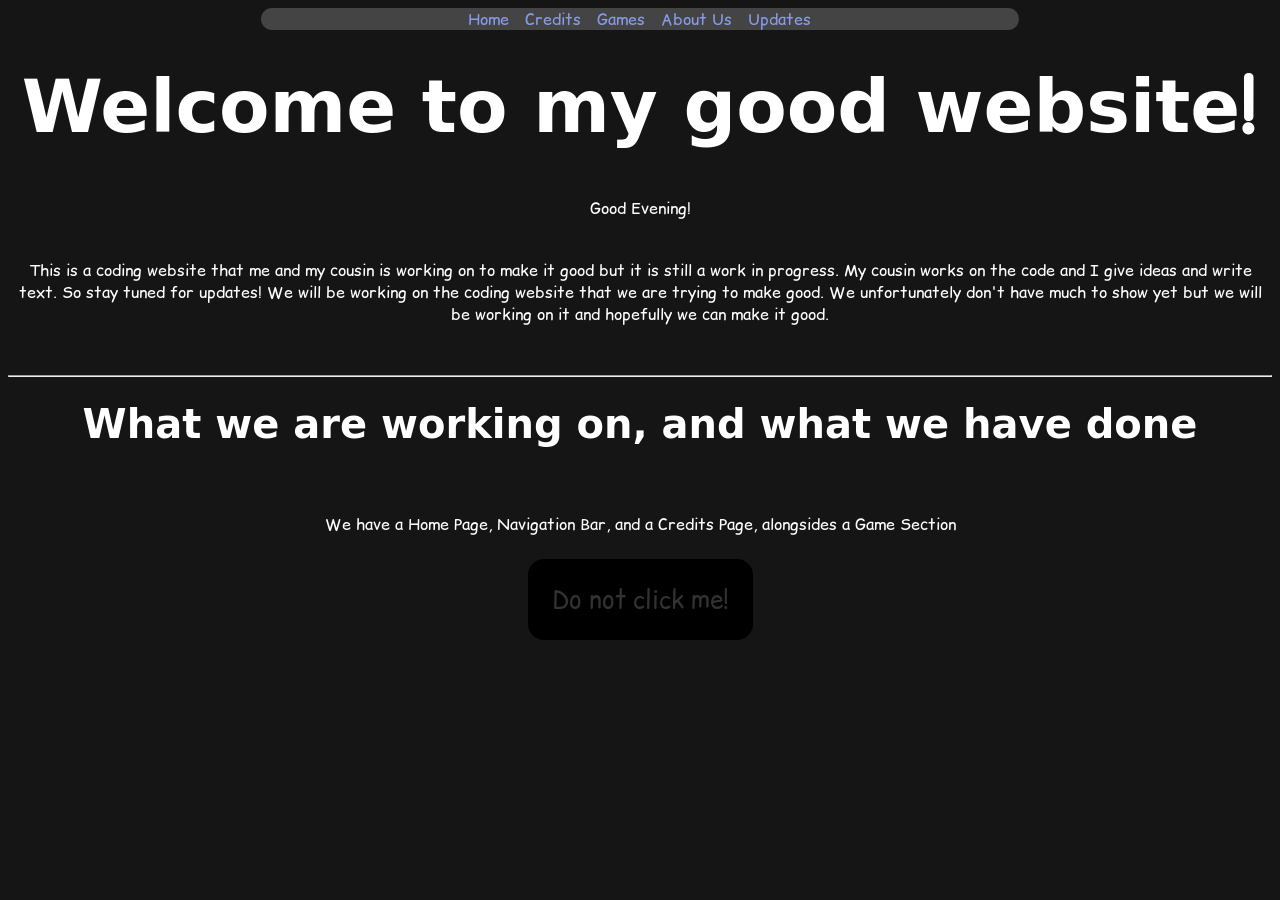
<file: index.html>
<!DOCTYPE html>

<html lang="en">

<head>
    <meta charset="UTF-8">
    <meta name="viewport" content="width=device-width, initial-scale=1.0">
    <title>A good website</title>
    <link rel="stylesheet" href="style.css">
    <link rel="icon" href="favicon.ico">
    <script src="script.js"></script>
</head>

<body>
    <main>
        <span id="burger"></span>
        <nav class="navbarContainer">
            <a class="navbar1 NavBarHome" href="index.html">Home</a>
            <a class="navbar1 NavBarCredits" href="Credits.html">Credits</a>
            <a class="navbar1 NavBarGames" href="Games.html">Games</a>
            <a class="navbar1 NavBarAboutUs" href="About Us.html">About Us</a>
            <a class="navbar1 NavBarUpdates" href="Updates.html">Updates</a>
        </nav>
        <h1 id="title">Welcome to my good website<span aria-label="Exclamation Mark" class="title"
                id="secret-page1">!</span></h1>

        <section id="GoodContainer">
            <p id="Good"></p>
        </section>
        <p class="normal"> This is a coding website that me and my cousin is working on to make it good but it is still
            a work
            in progress<span aria-label="Period" class="normal" id="secret-page2">.</span> My cousin works on the code
            and I give ideas and write text<span aria-label="Period" class="normal" id="secret-page3">.</span> So stay
            tuned for updates<span aria-label="Exclamation Mark" class="normal" id="secret-page4">!</span> We will
            be
            working on the coding website that we are trying to make good<span aria-label="Period" class="normal"
                id="secret-page5">.</span> We unfortunately don't have much to show yet
            but
            we will be working on it and hopefully we can make it good<span aria-label="Period" class="normal"
                id="secret-page6">.</span></p>

        <br>


        <hr>
        <h1 id="CRA">What we are working on, and what we have done</h1>
        <br>
        <p class="normal"> We have a Home Page, Navigation Bar, and a Credits Page, alongsides a Game Section </p>
        <div id="do-not-click-container">
            <button id="do-not-click-me">Do not click me!</button>
        </div>
    </main>
</body>
</file>
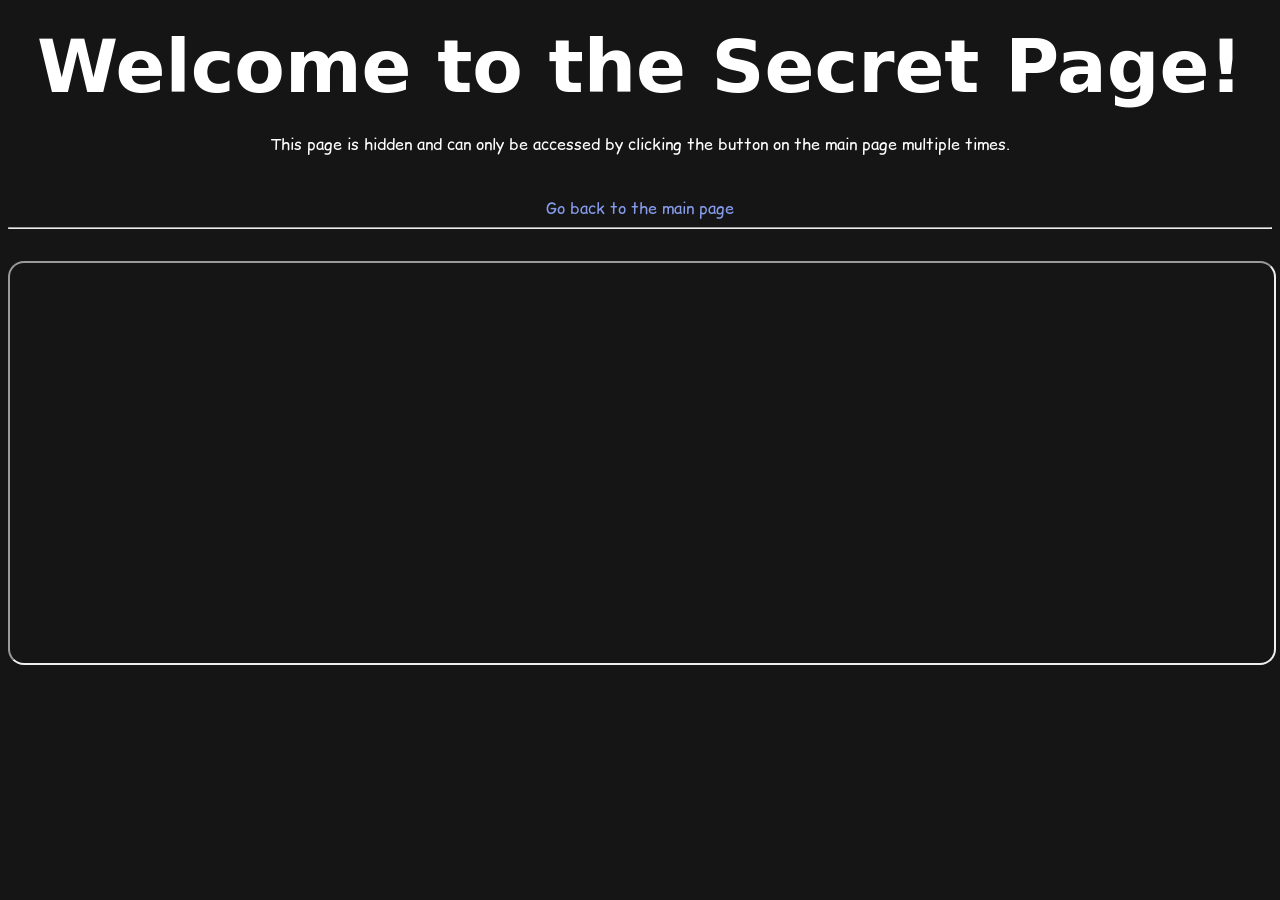
<file: Secret.html>
<!DOCTYPE html>
<html lang="en">

<head>
    <meta charset="UTF-8" />
    <meta name="viewport" content="width=device-width, initial-scale=1.0" />
    <title>Secret Page</title>
    <link rel="stylesheet" href="style.css" />
    <script src="Secret.js"></script>
    <link rel="icon" href="favicon.ico" />
</head>

<body>
    <header>
        <h1 id="title">Welcome to the Secret Page!</h1>
    </header>
    <p class="normal">This page is hidden and can only be accessed by clicking the button on the main page multiple
        times.
    </p>
    <br>
    <span aria-label="Rigged Link" role="link" tabindex="0" id="JUMPSCARE" class="navbar1">Go back to the main
        page</span>

    <hr>

    <footer>
        <iframe aria-label="Cool Pong-like Game"
            title="Jumpscare" id="jumpscare" class="secretPageGames" src="https://scratch.mit.edu/projects/1239591699/embed"
        ></iframe>
    </footer>
</body>
</file>
<file: style.css>
@import url("https://fonts.googleapis.com/css2?family=Comic+Relief:wght@400;700&display=swap");

#title {
  color: rgb(255, 255, 255);
  font-size: 4.6rem;
  text-align: center;
  margin-top: 1.5rem;
  margin-bottom: 1.5rem;
  font-family:
    system-ui,
    -apple-system,
    BlinkMacSystemFont,
    "Segoe UI",
    Roboto,
    Oxygen,
    Ubuntu,
    Cantarell,
    "Open Sans",
    "Helvetica Neue",
    sans-serif;
}

.navbar1 {
  color: rgb(135, 155, 235);
  display: flex;
  gap: 1rem;
  flex-wrap: nowrap;
  justify-content: center;
  font-size: 1rem;
  font-family: "Comic Relief", "Comic Sans MS", sans-serif;
  text-decoration: none;
}

.navbar1:hover {
  color: rgb(225, 105, 195);
}

.navbar1:visited {
  color: rgb(135, 235, 165);
}

#CRA {
  color: rgb(255, 255, 255);
  font-size: 2.5rem;
  text-align: center;
  margin-top: 1.5rem;
  margin-bottom: 1.5rem;
  font-family:
    system-ui,
    -apple-system,
    BlinkMacSystemFont,
    "Segoe UI",
    Roboto,
    Oxygen,
    Ubuntu,
    Cantarell,
    "Open Sans",
    "Helvetica Neue",
    sans-serif;
}

.normal {
  font-family: "Comic Relief", "Comic Sans MS", sans-serif;
  color: rgb(255, 255, 255);
  text-align: center;
  margin-top: 1.5rem;
  margin-bottom: 1.5rem;
}

body {
  background-color: rgb(21, 21, 21);
  scroll-behavior: smooth;
}

.links {
  color: rgb(135, 155, 235);

  text-align: left;
  font-size: 1rem;
  margin-top: 1.5rem;
  margin-bottom: 1.5rem;
  font-family: "Comic Relief", "Comic Sans MS", sans-serif;
}

.links:hover {
  color: rgb(225, 105, 195);
}

.links:visited {
  color: rgb(135, 235, 165);
}

span {
  color: rgb(255, 255, 255);
  font-family: "Comic Relief", "Comic Sans MS", sans-serif;
}

.Games {
  width: 25rem;
  height: 25rem;
  margin-top: 1.5rem;
  border-radius: 1rem;
}
.secretPageGames {
  margin-top: 100rem;
  width: 100%;
  height: 25rem;
  margin-top: 1.5rem;
  border-radius: 1rem;
}
.normal_2 {
  font-family: "Comic Relief", "Comic Sans MS", sans-serif;
  color: rgb(255, 255, 255);
  text-align: center;
  margin-top: 1.5rem;
  margin-bottom: 1.5rem;
  display: inline;
}

#do-not-click-me {
  background-color: rgb(0, 0, 0);
  color: rgb(50, 50, 50);
  font-family: "Comic Relief", "Comic Sans MS", sans-serif;
  border: none;
  padding: 1.5rem;
  font-size: 1.5rem;
  cursor: pointer;
  border-radius: 1rem;
}

#do-not-click-container {
  display: flex;
  justify-content: center;
  width: 100%;
}

#burger {
  display: inline;
  font-size: 1.5rem;
  color: rgb(255, 255, 255);
}

.navbarContainer {
  background-color: rgba(255, 255, 255, 0.2);
  display: flex;
  justify-content: center;
  gap: 1rem;
  border-radius: 1rem;
  width: 60%;
  margin: 0 auto;
}

.gameContainer {
  background-color: rgba(100, 200, 200, 0.2);
  margin: 0 auto;
  border-radius: 1rem;
}

@keyframes GoodAnimation {
  0% {
    transform: scale(1);
  }
  20% {
    transform: scale(1.5);
  }
  100% {
    transform: scale(1);
  }
}

#GoodContainer {
  display: flex;
  justify-content: center;
}

#Good {
  animation: GoodAnimation 1s cubic-bezier(0.4, 1.5, 0.75, 1);
  color: rgb(255, 255, 255);
  font-family: "Comic Relief", "Comic Sans MS", sans-serif;
  font-size: 1rem;
}
</file>
